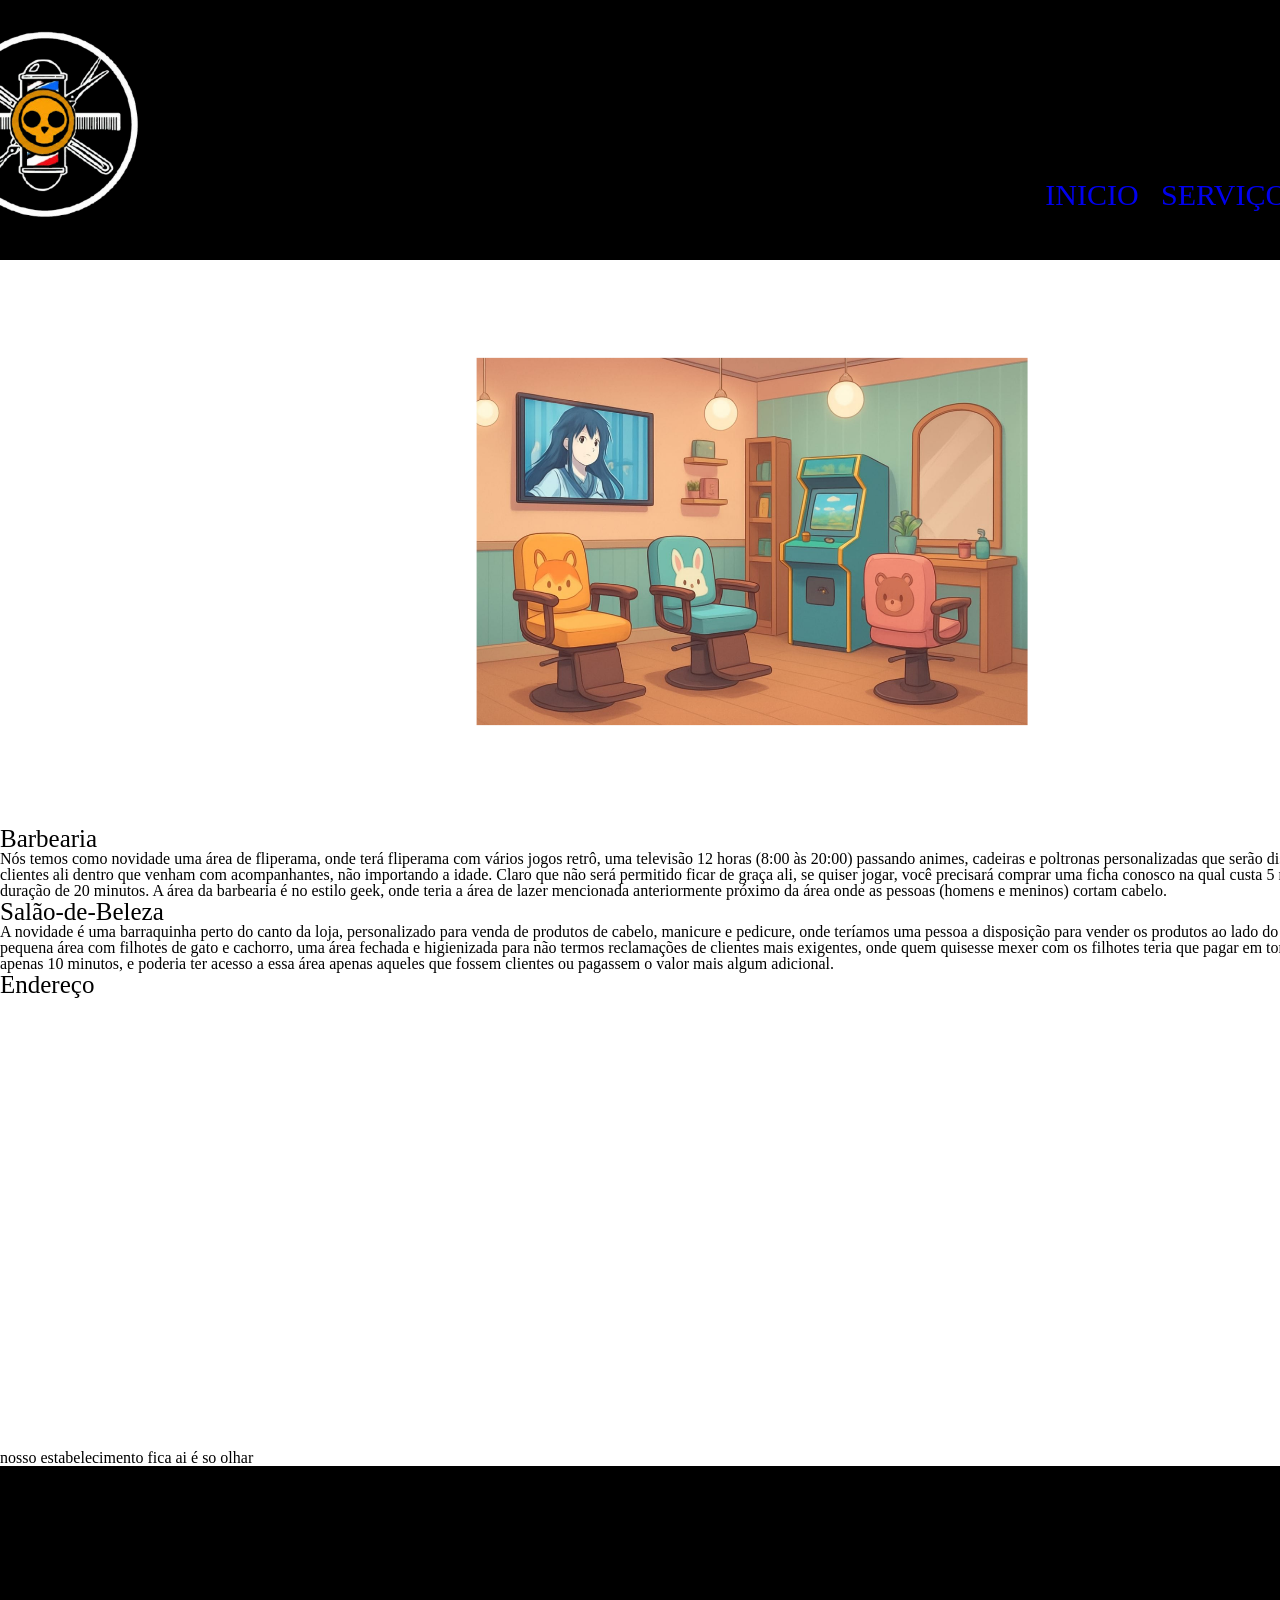
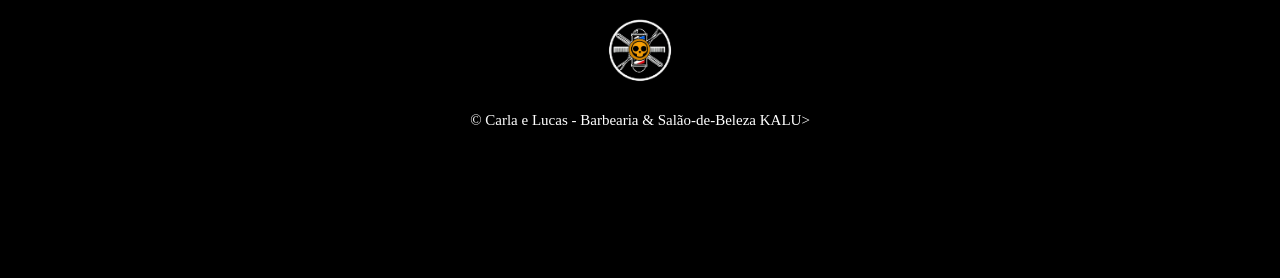
<file: index.html>
<!DOCTYPE html> <!--informar qual é o documento-->
<html lang="pt-br"> <!---linguagem do site-->
<head>
   
    <meta charset="UTF-8"> <!-- acentos nas palavras-->
    <meta name="viewport" content="width=device-width, initial-scale=1.0"> <!-- tamanho do site-->
    <title>Início</title> <!-- nome da aba aperta do site-->
    <link rel="stylesheet" href="reset.css">
    <link rel="stylesheet" href="style.css">
</head>
<body> 
    <header><!--um rodape em cima ou cabessário-->
        <div class="caixa">
            <h1><img src="ChatGPT_Image_5_de_ago._de_2026__11_23_33-removebg-preview.png" alt=""></h1>
            <nav><!-- menu de navegaçao-->
                <ul><!--lista-->
                    <li>  <a href="index.html">INICIO</a></li> <!--linha da lista-->
                    <li>  <a href="servicos.html">SERVIÇOS</a></li>
                    <li>  <a href="contatos.html">CONTATOS </a></li>
                </ul>
            </nav>
        </div>
    </header>
    <main>
        <div class="imagem">
             <img src="Design sem nome (1).png" alt="">
        </div>
        <div class="mapa">
            
            <h2>Barbearia</h2>
         <p>Nós temos como novidade uma área de fliperama, onde terá fliperama com vários jogos retrô, uma televisão 12 horas (8:00 às 20:00) passando animes, cadeiras e poltronas personalizadas que serão disponibilizadas apenas para os clientes ali dentro que venham com acompanhantes, não importando a idade. Claro que não será permitido ficar de graça ali, se quiser jogar, você precisará comprar uma ficha conosco na qual custa 5 reais uma única ficha com duração de 20 minutos. A área da barbearia é no estilo geek, onde teria a área de lazer mencionada anteriormente próximo da área onde as pessoas (homens e meninos) cortam cabelo.</p>
              <h2>Salão-de-Beleza</h2>
              <p>A novidade é uma barraquinha perto do
canto da loja, personalizado para venda de produtos de cabelo, manicure e
pedicure, onde teríamos uma pessoa a disposição para vender os produtos ao lado do caixa, e como bônus uma pequena área com filhotes de gato e cachorro, uma
área fechada e higienizada para não termos reclamações de clientes mais
exigentes, onde quem quisesse mexer com os filhotes teria que pagar em torno de
50 á 100 reais para ficar apenas 10 minutos, e poderia ter acesso a essa área
apenas aqueles que fossem clientes ou pagassem o valor mais algum adicional.</p>
<h2><i>Endereço</i></h2>
         <iframe src="https://www.google.com/maps/embed?pb=!4v1791296624621!6m8!1m7!1stENmosuMn-sCD2IbiR_c6A!2m2!1d-25.38843723988629!2d-49.25916872541976!3f276.52383!4f0!5f0.7820865974627469" width="600" height="450" style="border:0;" allowfullscreen="" loading="lazy" referrerpolicy="strict-origin-when-cross-origin"></iframe>
         <iframe width="600" height="350" src="https://www.youtube.com/embed/FTCgrnqp96E?si=C3h4TTNPZS4N87Ea&amp;controls=0&amp;start=13" title="YouTube video player" frameborder="0" allow="accelerometer; autoplay; clipboard-write; encrypted-media; gyroscope; picture-in-picture; web-share" referrerpolicy="strict-origin-when-cross-origin" allowfullscreen></iframe>
         <p>nosso estabelecimento fica ai é so olhar</p>
        </div>
    </main>
</body> 
    <footer>
        <img src="ChatGPT_Image_5_de_ago._de_2026__11_23_33-removebg-preview.png" alt="">
        <p class="copyright"> &#169; Carla e Lucas - Barbearia & Salão-de-Beleza KALU></p>
    </footer>
</file>
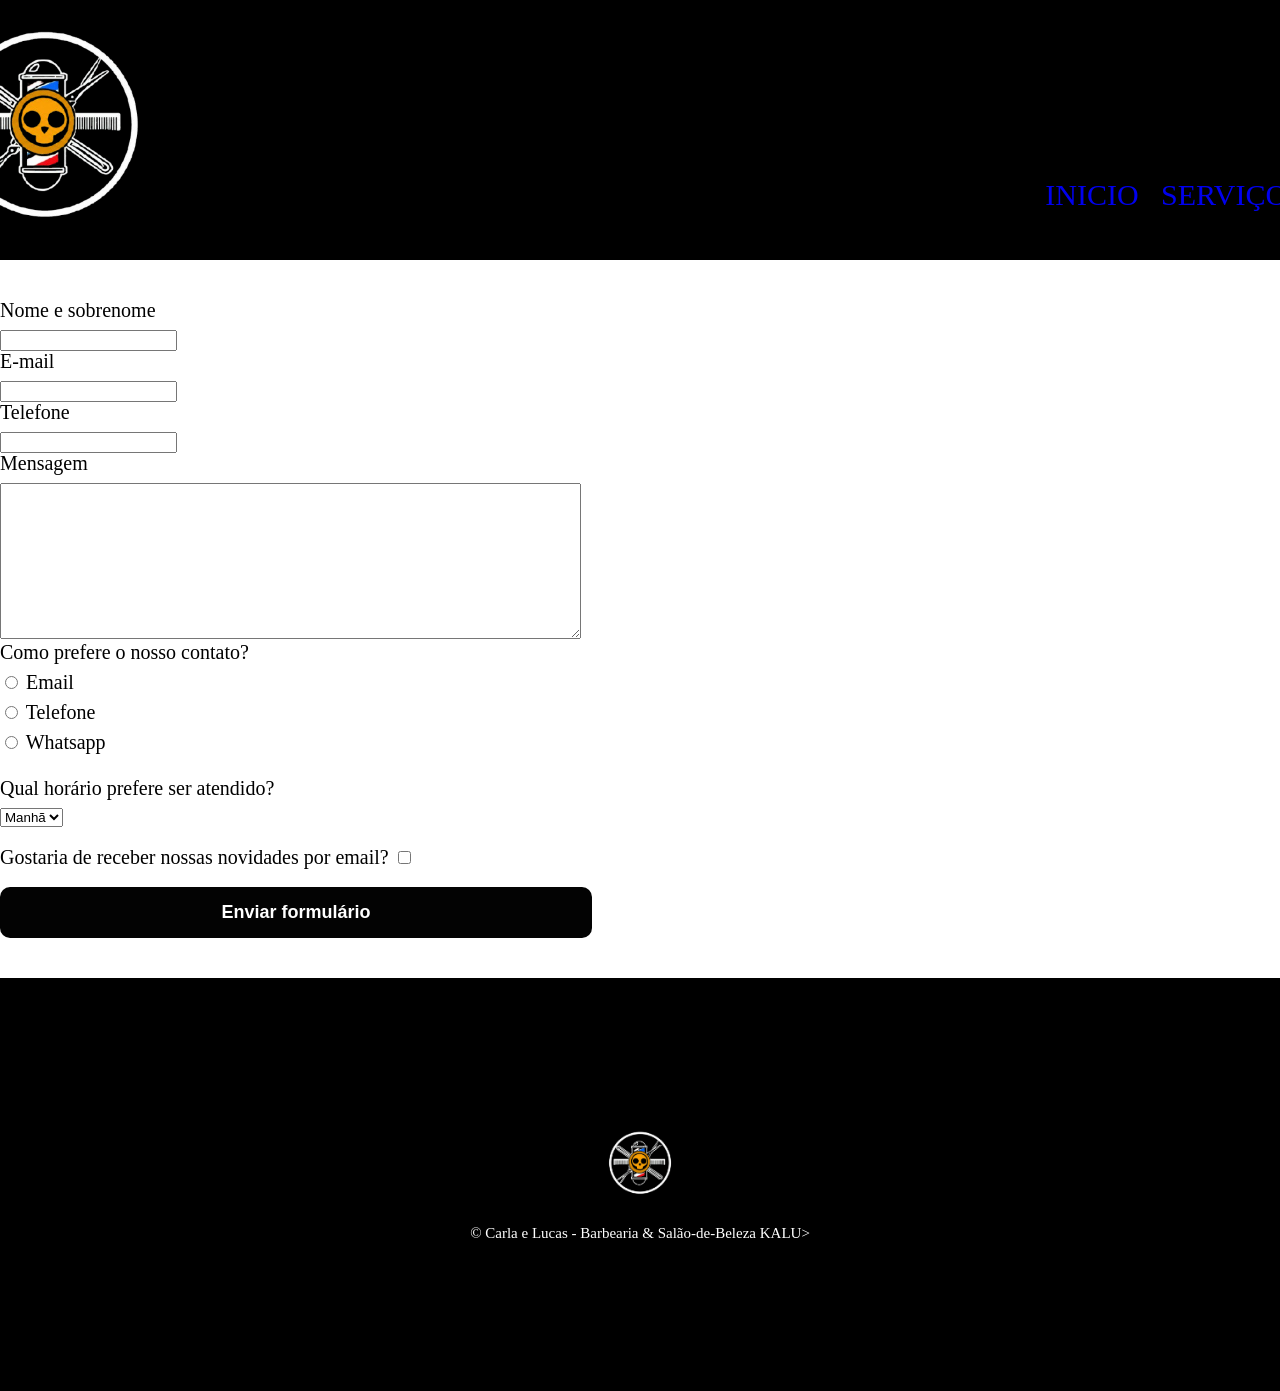
<file: contatos.html>
<!DOCTYPE html> <!--informar qual é o documento-->
<html lang="pt-br"> <!---linguagem do site-->
<head>
   
    <meta charset="UTF-8"> <!-- acentos nas palavras-->
    <meta name="viewport" content="width=device-width, initial-scale=1.0"> <!-- tamanho do site-->
    <title>Contatos</title> <!-- nome da aba aperta do site-->
    <link rel="stylesheet" href="reset.css">
    <link rel="stylesheet" href="style.css">
</head>
<body> 
    <header><!--um rodape em cima ou cabessário-->
        <div class="caixa">
            <h1><img src="ChatGPT_Image_5_de_ago._de_2026__11_23_33-removebg-preview.png" alt=""></h1>

            <nav><!-- menu de navegaçao-->
                <ul><!--lista-->
                    <li>  <a href="index.html">INICIO</a></li> <!--linha da lista-->
                    <li>  <a href="servicos.html">SERVIÇOS</a></li>
                    <li>  <a href="contatos.html">CONTATOS </a></li>
                </ul>
            </nav>
        </div>
    </header>
<main>
    <form>
        <label for="nomesobrenome"> Nome e sobrenome</label>
        <input type="text" id="nomesobrenome" class="input-padrao"> 

        <label for="email">E-mail</label>
        <input type="text" id="email" class="input-padrao"> 

        <label for="telefone"> Telefone</label>
        <input type="text" id="telefone" class="input-padrao">

        <label for="mensagem">Mensagem</label>
        <textarea cols="70" rows="10" id="mensagem" class="input-padrao"></textarea>

        <div>
            <p>Como prefere o nosso contato?</p>
            <label for="radio-email">
                <input type="radio" name="contato" value="email" id="radio-email">
                Email
            </label>

            <label for="radio-telefone">
                <input type="radio" name="contato" value="telefone" id="radio-telefone">
                Telefone
            </label>

            <label for="radio-whatsapp">
                <input type="radio" name="contato" value="whatsapp" id="radio-whatsapp">
                Whatsapp
            </label> <br>
        </div>
        <div>
            <p>Qual horário prefere ser atendido?</p> 
            <select>
                <option>Manhã</option>
                <option>Tarde</option>
                <option>Noite</option>
            </select>
        </div>

        <label class="checkbox"> 
            Gostaria de receber nossas novidades por email?
            <input type="checkbox">
        </label>
            <input type="submit" value="Enviar formulário" class="enviar">
    </form>
</main>

        <footer>
        <img src="ChatGPT_Image_5_de_ago._de_2026__11_23_33-removebg-preview.png" alt="">
        <p class="copyright"> &#169; Carla e Lucas - Barbearia & Salão-de-Beleza KALU></p>
    </footer>
</body>
</html>
</file>
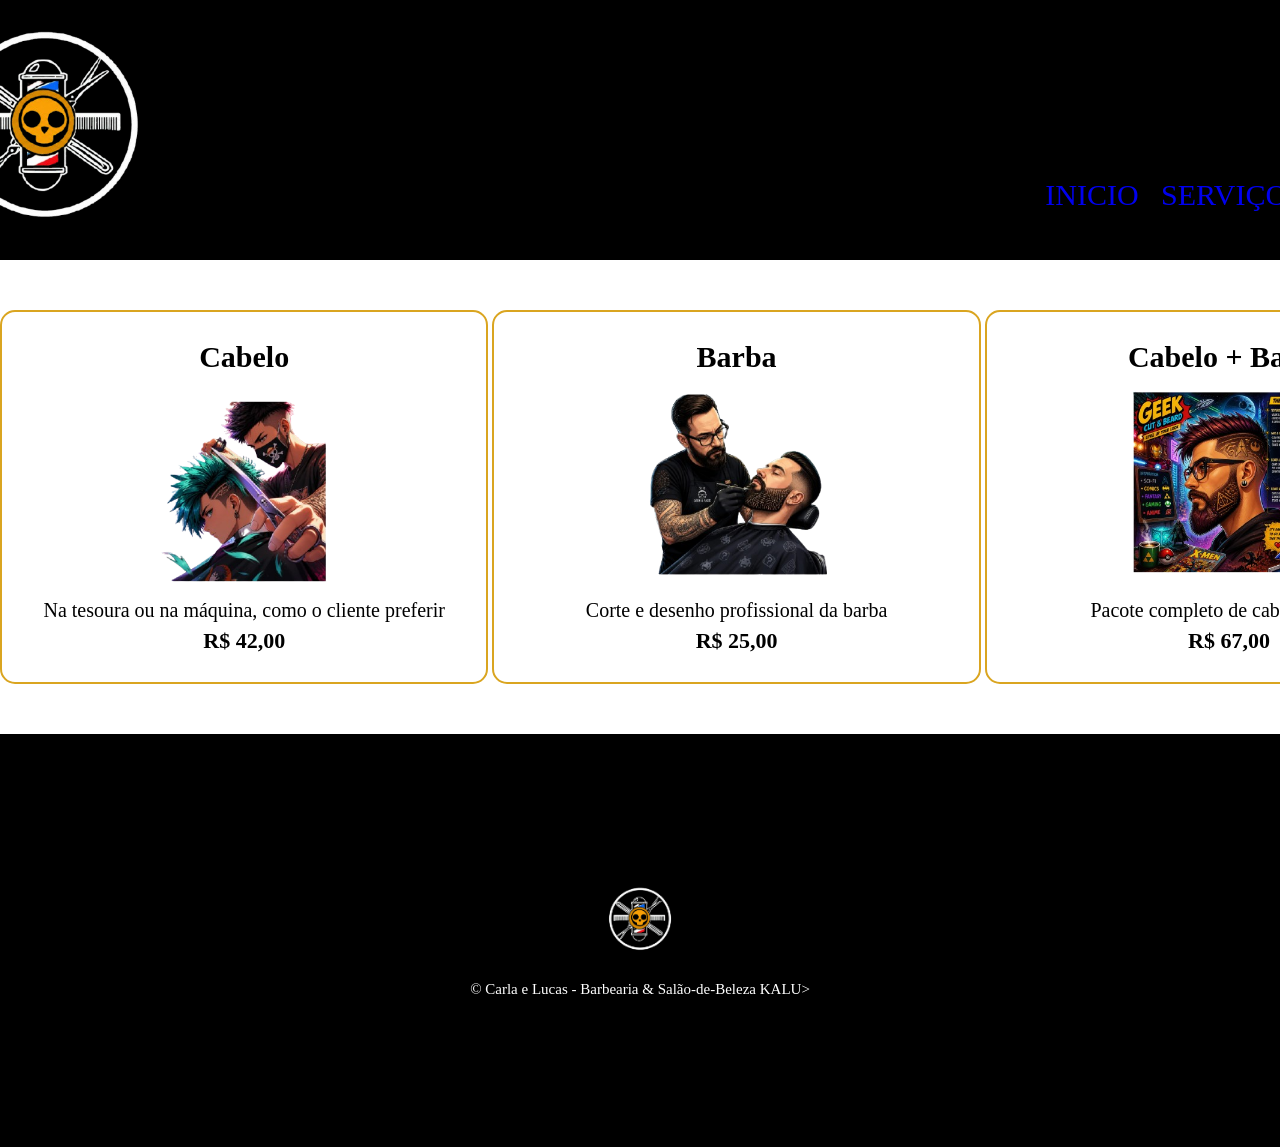
<file: servicos.html>
<!DOCTYPE html> <!--informar qual é o documento-->
<html lang="pt-br"> <!---linguagem do site-->
<head>
   
    <meta charset="UTF-8"> <!-- acentos nas palavras-->
    <meta name="viewport" content="width=device-width, initial-scale=1.0"> <!-- tamanho do site-->
    <title>serviço</title> <!-- nome da aba aperta do site-->
    <link rel="stylesheet" href="reset.css">
    <link rel="stylesheet" href="style.css">
</head>
<body> 
    <header><!--um rodape em cima ou cabessário-->
        <div class="caixa">
            <h1><img src="ChatGPT_Image_5_de_ago._de_2026__11_23_33-removebg-preview.png" alt=""></h1>

            <nav><!-- menu de navegaçao-->
                <ul><!--lista-->
                    <li>  <a href="index.html">INICIO</a></li> <!--linha da lista-->
                      <li>  <a href="servicos.html">SERVIÇOS</a></li>
                       <li>  <a href="contatos.html">CONTATOS </a></li>

                </ul>
            </nav>
        </div>
    </header>
    <main>
        <ul class="servicos">
            <li>
                <h2>Cabelo</h2>
                <img src="cabelo-removebg-preview.png" alt="">
                <p class="descricao">Na tesoura ou na máquina, como o cliente preferir </p> 
                <p class="preco"> R$ 42,00 </p>
            </li>
            <li>
                <h2>Barba</h2>
                <img src="barbixa-removebg-preview.png" alt="">
                <p class="descricao">Corte e desenho profissional da barba </p>
                <p class="preco"> R$ 25,00</p>
            </li>
            <li>
                <h2>Cabelo + Barba</h2>
                <img src="combo-removebg-preview.png" alt="">
                <p class="descricao">Pacote completo de cabelo e barba </p>
                <p class="preco"> R$ 67,00</p>
            </li>
        </ul>
    </main>
    <footer>
        <img src="ChatGPT_Image_5_de_ago._de_2026__11_23_33-removebg-preview.png" alt="">
        <p class="copyright"> &#169; Carla e Lucas - Barbearia & Salão-de-Beleza KALU></p>
    </footer>
</body>
</html>
</file>
<file: style.css>
header{
background-color: rgb(0, 0, 0);
color: rgb(0, 0, 0);
padding: 30px 0px;
}

nav{
    position: absolute;
    top: 150px;
    right: 0px;
    font-size: 30px;
}

nav li{ 
display: inline; 
margin: 0 0 0 15px;
}/*estara  em formado de linha*/


nav a{
text-decoration: none;
}

.caixa{
    position: relative;
    width: 1480px;
    margin: 0 auto;
    height: 200px;
    
}
h1{
    font-size:50px;
}
h1 img{
    width:450px;
    position: absolute;
    top: -10px;
    left: -180px;
}
h2 {
    font-size:25px;
}
.servicos {
    width: 1480px;
    margin: 0 auto;
    padding: 50px 0;
}
.servicos li {
    display: inline-block;
    text-align: center;
    width: 33%;
    vertical-align: top;
    margin: 0;
    padding: 30px 20px;
    box-sizing: border-box;
    border: 2px solid goldenrod;
    border-radius: 15px;
}
.servicos img {
    width: 400px;
}
.servicos h2 {
    font-size: 30px;
    font-weight: bold;
}
.descricao {
    font-size:20px;
}
.preco {
    font-size: 22px;
    font-weight: bold;
    margin-top: 10px;
}
nav a:hover{
    color:goldenrod;
    text-decoration: underline;
}
.servicos li:hover {
    border-color: rgb(36, 35, 35);
}
.servicos li:active {
    border-color: rgb(32, 218, 88);
}
nav a:active {
    color: aqua;
}
.servicos li:hover h2 {
    font-size: 34px;
}
footer {
    text-align: center;
    background-color: rgb(0, 0, 0);
    padding:150px 0;
}
footer img {
    width: 150px;
}
.copyright {
    color: white;
    font-size: 15px;
    margin: 20px 0 0;
}
body {
    background-color: rgb(255, 255, 255);
}
main {
    width:1480px;
    margin:0 auto;
}
form {
    margin:40px 0;
}
form label, form p{
    display: block;
    font-size: 20px;
    margin:0 0 10px;
}
.imput-padrao{
    display: block;
    margin:0 0 20px;
    padding: 5px 25px;
    width:40%;
}
.checkbox {
    margin: 20px 0;
}
.enviar {
    width: 40%;
    padding: 15px 0;
    background-color: rgb(3, 3, 3);
    color:white;
    font-weight: bold;
    font-size: 18px;
    border: none;
    border-radius: 10px;
    transition: 1s all;
    cursor:pointer;

}
.enviar:hover {
    background-color: black;
    transform:scale(1.2);
    animation: rotate 3s linear infinite;
}
 @keyframes rotate {
        0%{
            transform: rotate(0deg);
            border-style: solid;
            border-color: lightskyblue;

        }
        25%{
            transform: rotate(10deg);
            border-style: solid;
            border-color: lightskyblue;

        }
        50%{
            transform: rotate(0deg);
            border-style: solid;
            border-color: lightskyblue;

        }
        75%{
            transform: rotate(-10deg);
            border-style: solid;
            border-color: lightskyblue;

        }
        100%{
            transform: rotate(0deg);
            border-style: solid;
            border-color: lightskyblue;

        }
    } 
/*
.holographic-card {
  width: 500px;
  height: 50px;
  background: #000;
  display: flex;
  justify-content: center;
  align-items: center;
  position: relative;
  overflow: hidden;
  border-radius: 15px;
  transition: all 0.5s ease;
}

.holographic-card h2 {
  color: #0ff;
  font-size: 2rem;
  position: relative;
  z-index: 2;
}

.holographic-card::before {
  content: '';
  position: absolute;
  top: -50%;
  left: -50%;
  width: 500%;
  height: 200%;
  background: linear-gradient(
    0deg, 
    transparent, 
    transparent 30%, 
    rgba(0,255,255,0.3)
  );
  transform: rotate(-45deg);
  transition: all 0.5s ease;
  opacity: 0;
}

.holographic-card:hover {
  transform: scale(1.05);
  box-shadow: 0 0 20px rgba(0,255,255,0.5);
}

.holographic-card:hover::before {
  opacity: 1;
  transform: rotate(-45deg) translateY(100%);
}*/
.bonnie {
    width: 50px;
}
.imagem img{
    width: 1000px;
    margin-left: 17%;
}
</file>
